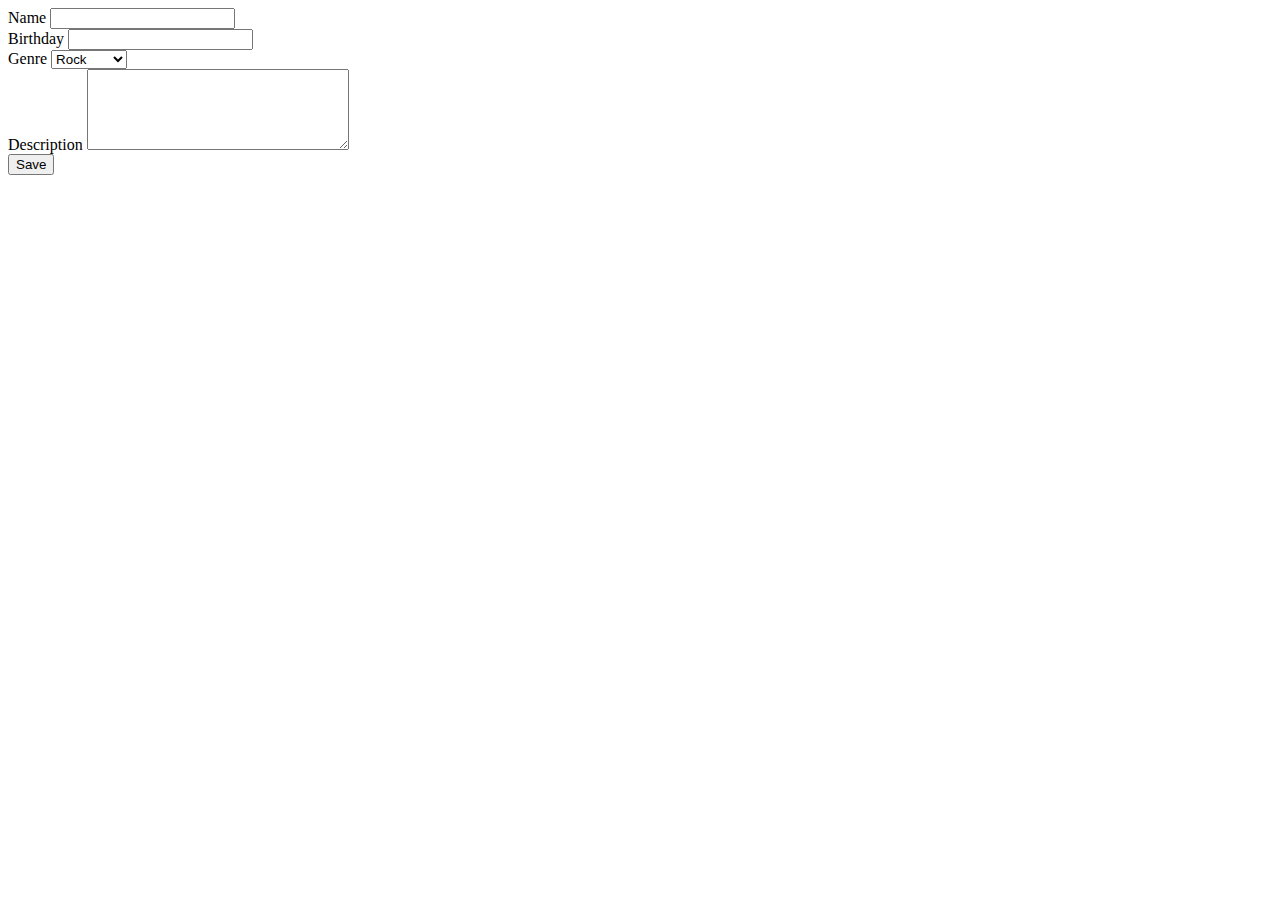
<file: csharp/index.html>
<html>
<head>
    <title>TDD w/ Javascript</title>
    <link href="Styles/Site.css" media="screen" rel="stylesheet" type="text/css" /> 
	<script type="text/javascript" src="Scripts/jquery-1.4.1.js"></script> 
	<script type="text/javascript" src="Scripts/Validator.js"></script> 
</head>
<body>
    <form>
        <div>
            <label>Name</label>
            <input type="text" name="artist[name]" id="artist_name" validator="isPresent"/>
        </div>
        <div>
            <label>Birthday</label>
            <input type="text" name="artist[birthday]" id="artist_birthday" validator="isValidDate"/>
        </div>
        <div>
            <label>Genre</label>
            <select name="artist[genre]" id="artist_genre">
                <option>Rock</option>
                <option>Classical</option>
                <option>Metal</option>
            </select>
        </div>
        <div>
            <label>Description</label>
            <textarea name="artist[description]" id="artist_description" cols="30" rows="5"></textarea>
        </div>
        <div>
            <input type="submit" value="Save" />
        </div>
    </form>

    <script type="text/javascript">
        Validator.attachToNodes();
        $('form').submit(function () {
            return Validator.isFormValid();
        });
    </script>
</body>
</html>
</file>
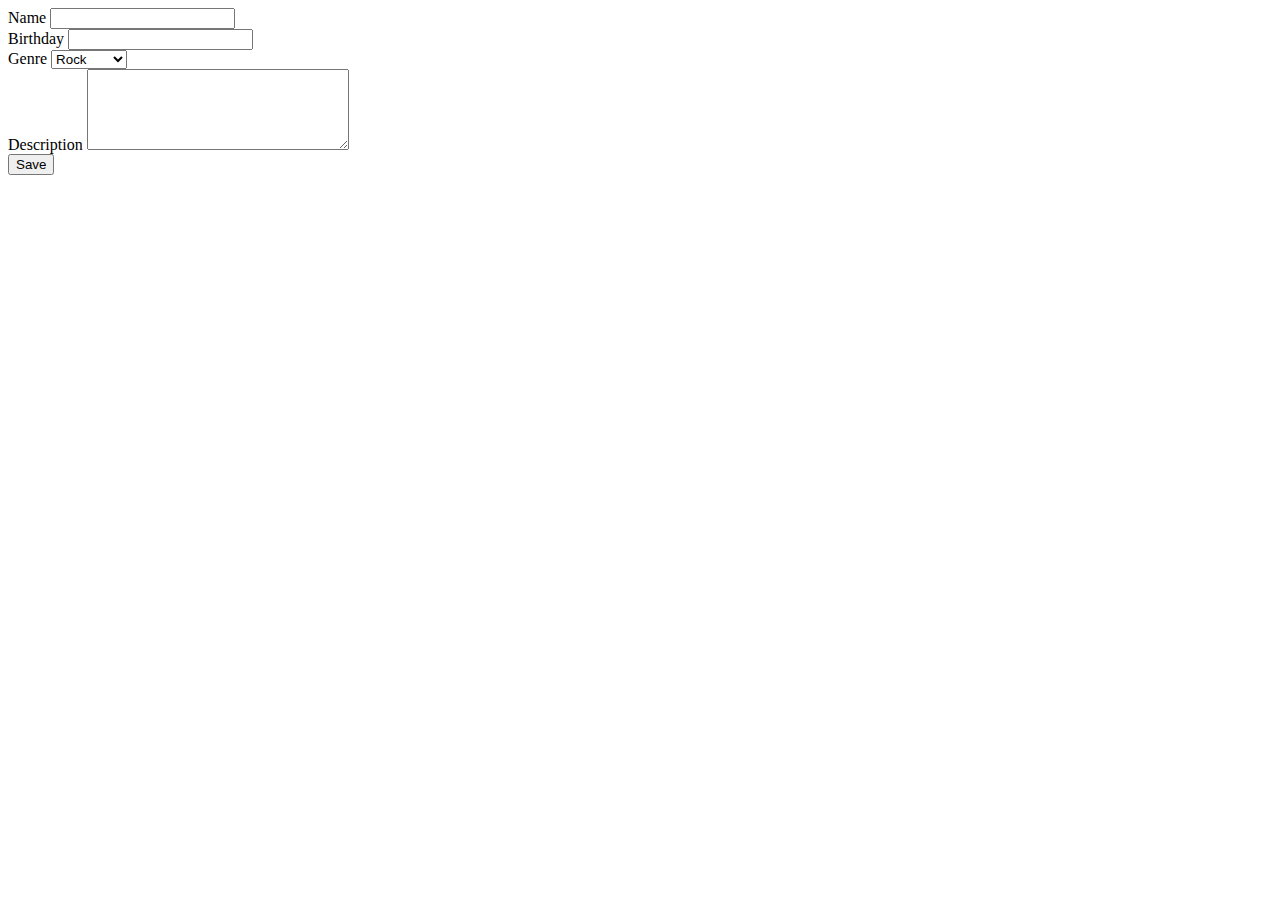
<file: ruby-badjs/public/index.html>
<html>
<head>
  <title>TDD w/ Javascript</title>
  <style type="text/css" media="screen">
    .error {
    	background-color: #f99;
    }
  </style>
  <script src="js/jquery-1.4.2.js" type="text/javascript"></script> 
</head>
<body>
  <form action="submitted.html">
    <div>
      <label>Name</label>
      <input type="text" name="artist[name]" id="artist_name"/>
    </div>
    <div>
      <label>Birthday</label>
      <input type="text" name="artist[birthday]" id="artist_birthday"/>
    </div>
    <div>
      <label>Genre</label>
      <select name="artist[genre]" id="artist_genre">
        <option>Rock</option>
        <option>Classical</option>
        <option>Metal</option>
      </select>
    </div>
    <div>
      <label>Description</label>
      <textarea name="artist[description]" id="artist_description" cols="30" rows="5"></textarea>
    </div>
    <div>
      <input type="submit" value="Save" />
    </div>
  </form>

  <script type="text/javascript">
    $(function() {
      $('form').submit(function () {
        var valid = true;
      
        if ($('#artist_name').val().length > 0) {
          $('#artist_name').removeClass('error');
        } else {
          $('#artist_name').addClass('error');
          valid = false;
        }
        
        if ($('#artist_birthday').val().match(/^\d\d?\/\d\d?\/\d\d\d\d$/) != null) {
          $('#artist_birthday').removeClass('error');
        } else {
          $('#artist_birthday').addClass('error');
          valid = false;
        }

        return valid;
      });
    });
  </script>
</body>
</html>
</file>
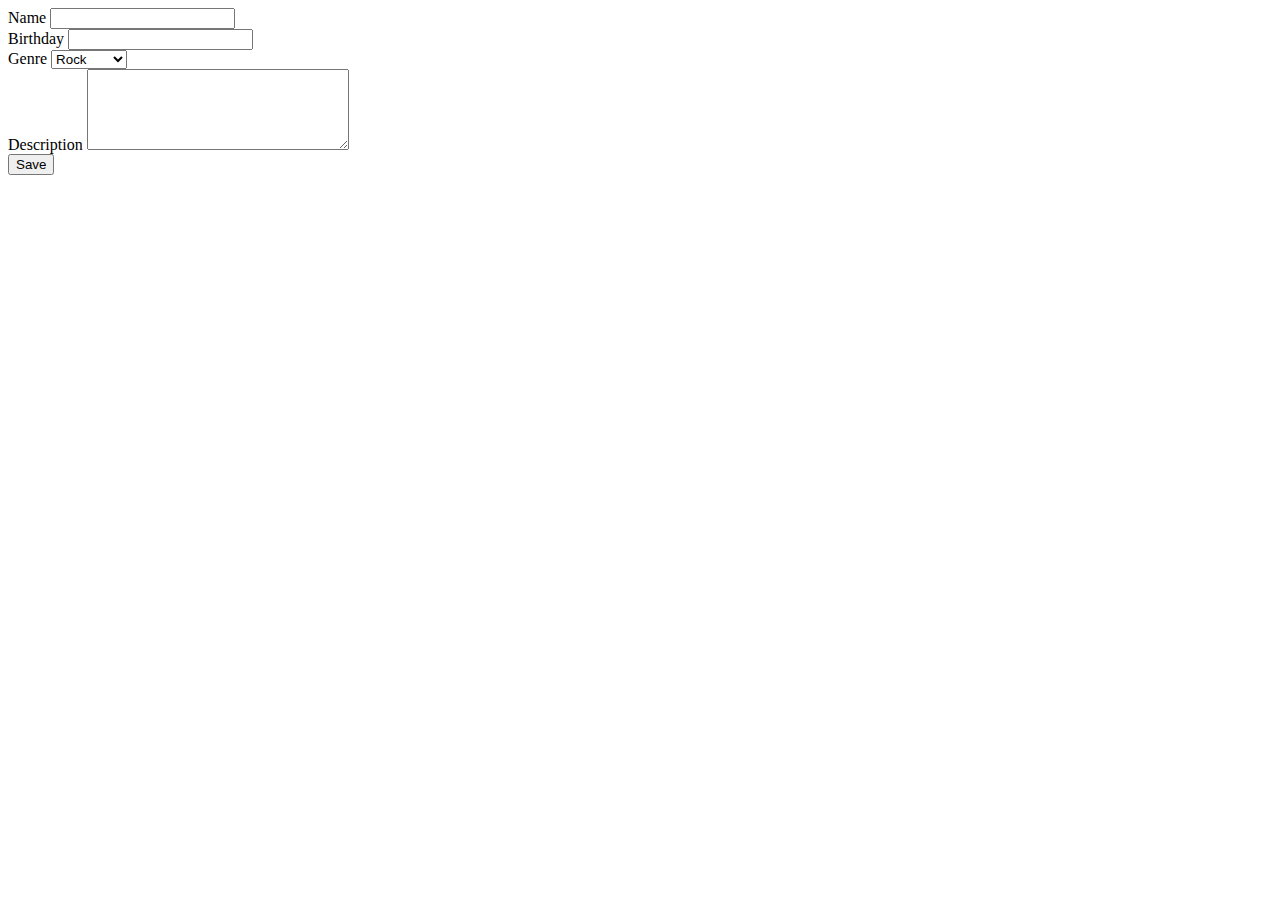
<file: ruby-nojs/public/index.html>
<html>
<head>
  <title>TDD w/ Javascript</title>
  <style type="text/css" media="screen">
    .error {
    	background-color: #f99;
    }
  </style>
  <script src="js/jquery-1.4.2.js" type="text/javascript"></script> 
</head>
<body>
  <form action="submitted.html">
    <div>
      <label>Name</label>
      <input type="text" name="artist[name]" id="artist_name"/>
    </div>
    <div>
      <label>Birthday</label>
      <input type="text" name="artist[birthday]" id="artist_birthday"/>
    </div>
    <div>
      <label>Genre</label>
      <select name="artist[genre]" id="artist_genre">
        <option>Rock</option>
        <option>Classical</option>
        <option>Metal</option>
      </select>
    </div>
    <div>
      <label>Description</label>
      <textarea name="artist[description]" id="artist_description" cols="30" rows="5"></textarea>
    </div>
    <div>
      <input type="submit" value="Save" />
    </div>
  </form>
</body>
</html>
</file>
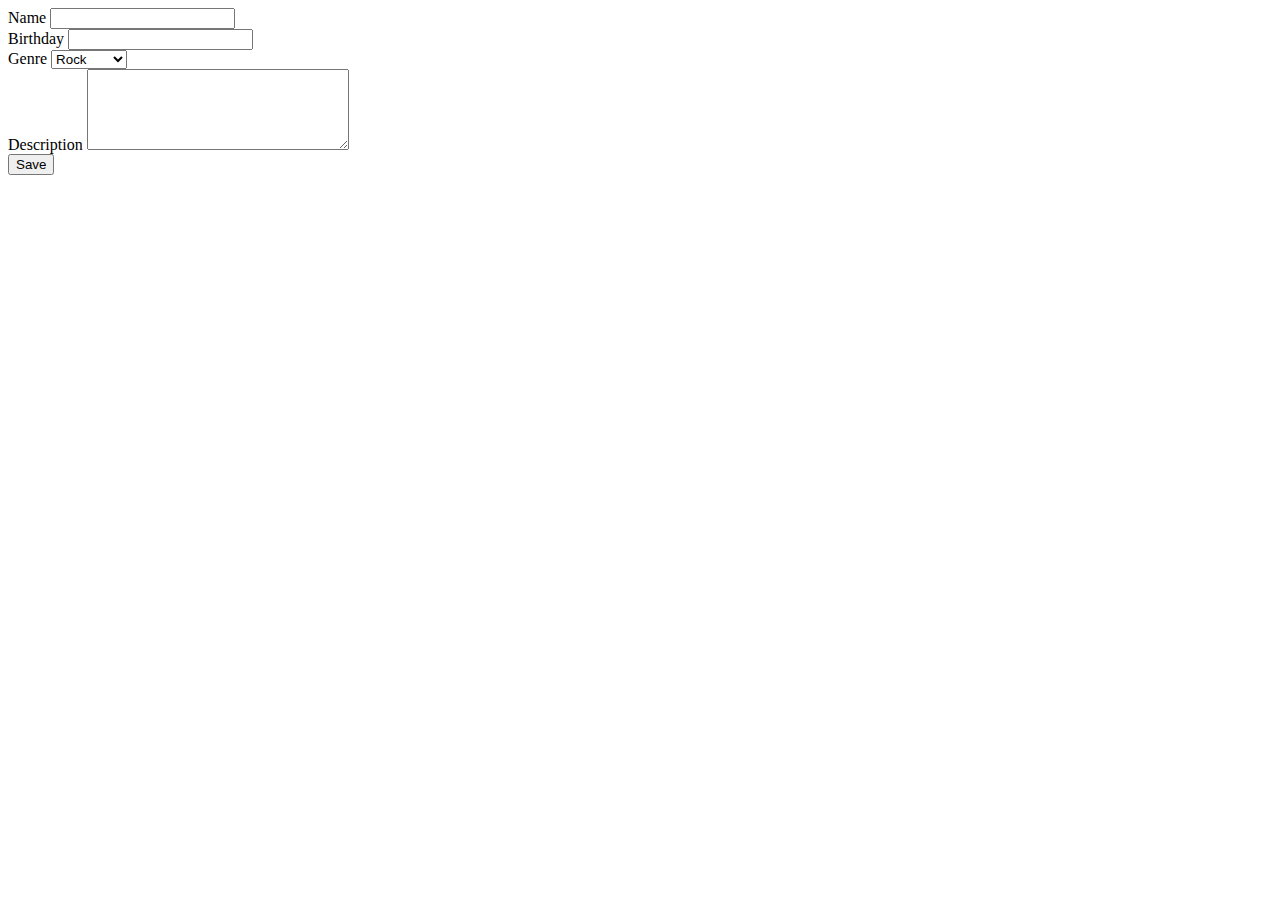
<file: ruby-testedjs/public/index.html>
<html>
<head>
  <title>TDD w/ Javascript</title>
  <style type="text/css" media="screen">
    .error {
    	background-color: #f99;
    }
  </style>
  <script src="js/jquery-1.4.2.js" type="text/javascript"></script> 
  <script src="js/validator.js" type="text/javascript"></script> 
</head>
<body>
  <form>
    <div>
      <label>Name</label>
      <input type="text" name="artist[name]" id="artist_name" validator="isPresent"/>
    </div>
    <div>
      <label>Birthday</label>
      <input type="text" name="artist[birthday]" id="artist_birthday" validator="isValidDate"/>
    </div>
    <div>
      <label>Genre</label>
      <select name="artist[genre]" id="artist_genre">
        <option>Rock</option>
        <option>Classical</option>
        <option>Metal</option>
      </select>
    </div>
    <div>
      <label>Description</label>
      <textarea name="artist[description]" id="artist_description" cols="30" rows="5"></textarea>
    </div>
    <div>
      <input type="submit" value="Save" />
    </div>
  </form>

  <script type="text/javascript">
    Validator.attachToNodes();
    $('form').submit(function () {
      return Validator.isFormValid();
    });
  </script>
</body>
</html>
</file>
<file: csharp/Styles/Site.css>
.error 
{
	background-color: #f99;
}
</file>
